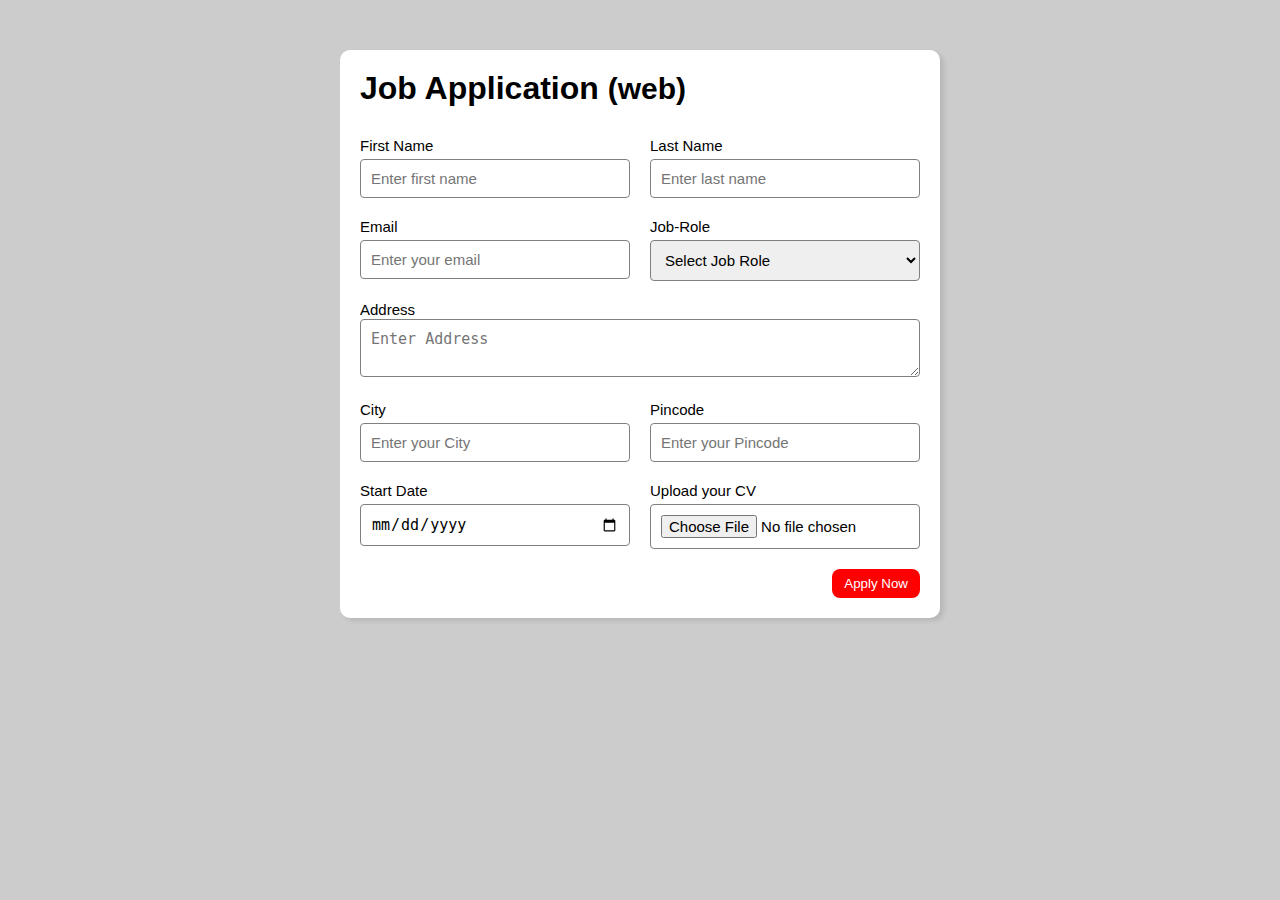
<file: form_page/index.html>
<!DOCTYPE html>
<html lang="en">

<head>
    <meta charset="UTF-8">
    <meta http-equiv="X-UA-Compatible" content="IE=edge">
    <meta name="viewport" content="width=device-width, initial-scale=1.0">
    <title>job application P2</title>
    <link rel="stylesheet" href="style.css">
</head>

<body>
    <div class="container">
        <div class="box">
            <header>
                <h1>
                    Job Application
                    <span>(web)</span>
                </h1>
            </header>
            <form action="">
                <div class="label-container">
                    <div class="controls">
                        <label for="first-name">First Name</label>
                        <input type="text" id="first-name" placeholder="Enter first name">
                    </div>
                    <div class="controls">
                        <label for="last-name">Last Name</label>
                        <input type="text" id="last-name" placeholder="Enter last name">
                    </div>
                    <div class="controls">
                        <label for="email">Email</label>
                        <input type="email" id="email" placeholder="Enter your email">
                    </div>
                    <div class="controls">
                        <label for="job_role">Job-Role</label>
                        <select id="job_role" name="job_role">
                            <option value="">Select Job Role</option>
                            <option value="frontend">Frontend Developer</option>
                            <option value="backend">Backend Developer</option>
                            <option value="full_stack">Full Stack Developer</option>
                            <option value="ui_ux">UI UX Designer</option>
                        </select>
                    </div>
                    <div class="text-container">
                        <label for="address"> Address </label>
                        <textarea id="address" name="address" row="4" cols="50" placeholder="Enter Address"></textarea>
                    </div>
                    <div class="controls">
                        <label for="City">City</label>
                        <input type="text" id="City" placeholder="Enter your City">
                    </div>
                    <div class="controls">
                        <label for="Pincode">Pincode</label>
                        <input type="number" id="Pincode" placeholder="Enter your Pincode">
                    </div>
                    <div class="controls">
                        <label for="Start-Date">Start Date</label>
                        <input type="date" id="Start-Date" placeholder="Enter your Pincode">
                    </div>
                    <div class="controls">
                        <label for="Upload">Upload your CV</label>
                        <input type="file" id="Upload" placeholder="Enter your Pincode">
                    </div>
                </div>
                <div class="button-container">
                    <button>Apply Now</button>
                </div>
            </form>
        </div>
    </div>
</body>
</html>
</file>
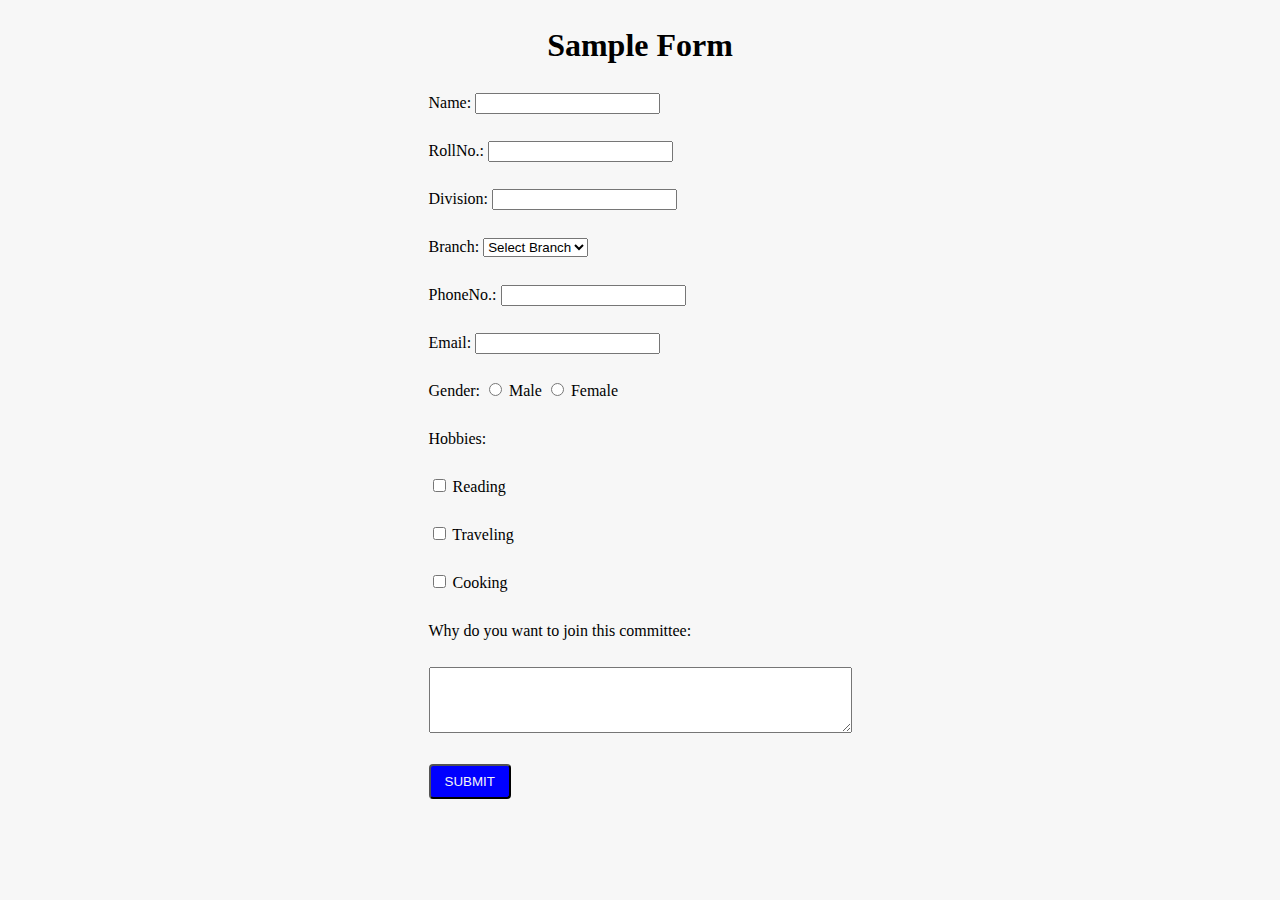
<file: ipassign1/apply.html>
<!DOCTYPE html>
<html>
  <head>
    <title>Sample Form</title>
    <link rel="stylesheet" href="style.css" />
  </head>
  <body>
    <div class="form">
      <h1>Sample Form</h1>
      <form action="/submit" method="post">
        <!-- Text Input -->
        <label for="name">Name:</label>
        <input type="text" name="name" required /><br /><br />
        <!-- Text Input -->
        <label for="RollNO.">RollNo.:</label>
        <input type="number" name="rollNO." required /><br /><br />
        <!-- Text Input -->
        <label for="Division">Division:</label>
        <input type="text" name="Division" required /><br /><br />
        <!-- Select Dropdown -->
        <label for="Branch">Branch:</label>
        <select name="Branch" required>
          <option value="">Select Branch</option>
          <option value=" ">Comps</option>
          <option value=" ">IT</option>
          <option value=" ">AIDS</option>
          <option value=" ">Extc</option>
          <option value=" ">Chem</option>
          <option value=" ">Mech</option></select
        ><br /><br />
        <!-- Text Input -->
        <label for="PhoneNo.">PhoneNo.:</label>
        <input type="number" name="PhoneNo." required /><br /><br />

        <!-- Email Input -->
        <label for="email">Email:</label>
        <input type="email" name="email" required /><br /><br />

        <!-- Radio Buttons -->
        <label>Gender:</label>
        <input type="radio" name="gender" value="male" required />
        <label>Male</label>
        <input type="radio" name="gender" value="female" required />
        <label>Female</label><br /><br />

        <!-- Checkboxes -->
        <label>Hobbies:</label><br /><br />
        <input type="checkbox" name="hobbies" value="reading" />
        <label>Reading</label><br /><br />
        <input type="checkbox" name="hobbies" value="traveling" />
        <label>Traveling</label><br /><br />
        <input type="checkbox" name="hobbies" value="cooking" />
        <label>Cooking</label><br /><br />

        <!-- Textarea -->
        <label for="message">Why do you want to join this committee:</label
        ><br /><br />
        <textarea name="message" rows="4" cols="50" required></textarea
        ><br /><br />

        <!-- Submit Button -->
        <div class="but"><button>submit</button></div>
      </form>
    </div>
  </body>
</html>
</file>
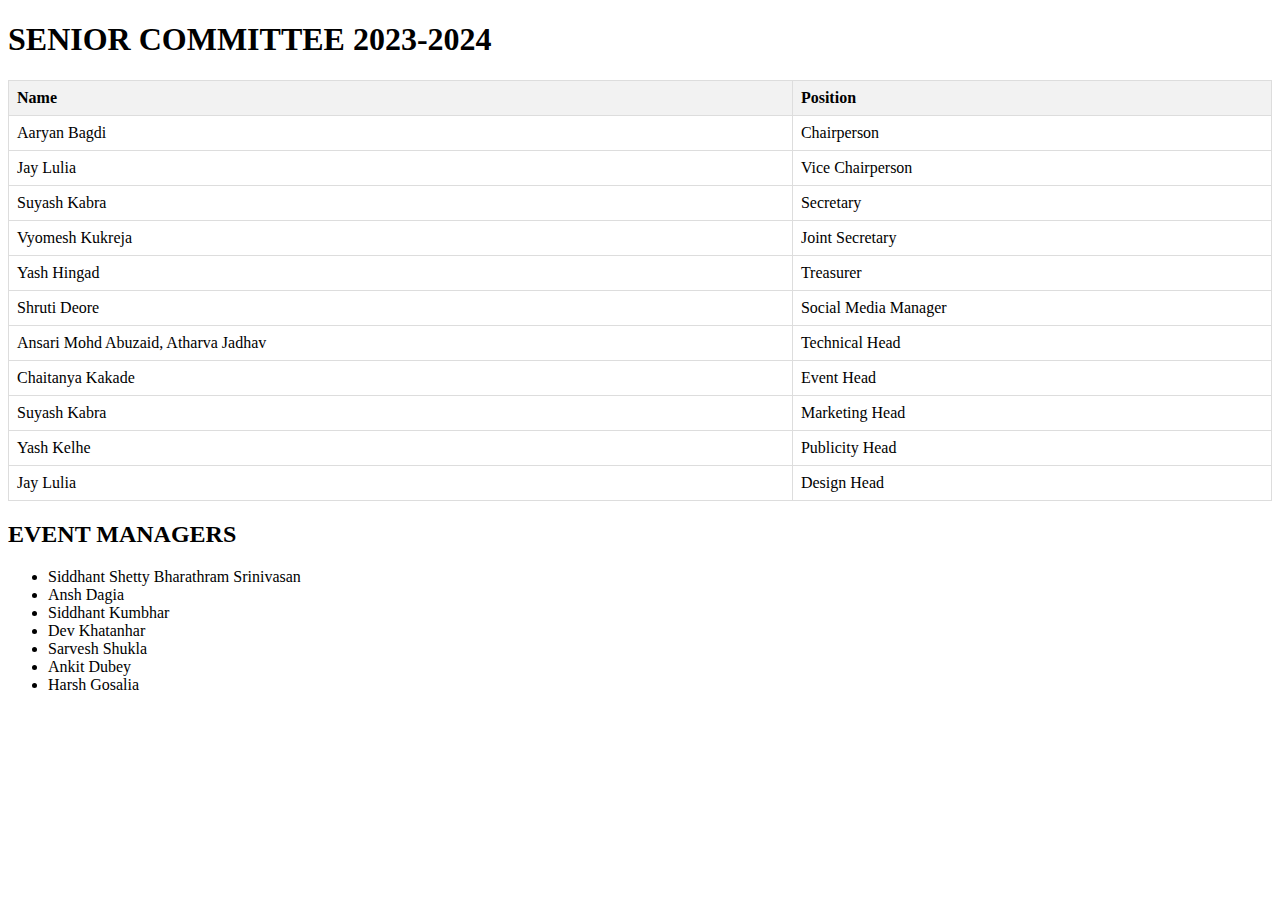
<file: ipassign1/team.html>
<!DOCTYPE html>
<html>
<head>
    <title>SENIOR COMMITTEE 2023-2024</title>
    <style>
        table {
            border-collapse: collapse;
            width: 100%;
        }

        th, td {
            border: 1px solid #dddddd;
            padding: 8px;
            text-align: left;
        }

        th {
            background-color: #f2f2f2;
        }
    </style>
</head>
<body>
    <h1>SENIOR COMMITTEE 2023-2024</h1>
    <table>
        <tr>
            <th>Name</th>
            <th>Position</th>
        </tr>
        <tr>
            <td>Aaryan Bagdi</td>
            <td>Chairperson</td>
        </tr>
        <tr>
            <td>Jay Lulia</td>
            <td>Vice Chairperson</td>
        </tr>
        <tr>
            <td>Suyash Kabra</td>
            <td>Secretary</td>
        </tr>
        <tr>
            <td>Vyomesh Kukreja</td>
            <td>Joint Secretary</td>
        </tr>
        <tr>
            <td>Yash Hingad</td>
            <td>Treasurer</td>
        </tr>
        <tr>
            <td>Shruti Deore</td>
            <td>Social Media Manager</td>
        </tr>
        <tr>
            <td>Ansari Mohd Abuzaid, Atharva Jadhav</td>
            <td>Technical Head</td>
        </tr>
        <tr>
            <td>Chaitanya Kakade</td>
            <td>Event Head</td>
        </tr>
        <tr>
            <td>Suyash Kabra</td>
            <td>Marketing Head</td>
        </tr>
        <tr>
            <td>Yash Kelhe</td>
            <td>Publicity Head</td>
        </tr>
        <tr>
            <td>Jay Lulia</td>
            <td>Design Head</td>
        </tr>
    </table>

    <h2>EVENT MANAGERS</h2>
    <ul>
        <li>Siddhant Shetty Bharathram Srinivasan</li>
        <li>Ansh Dagia</li>
        <li>Siddhant Kumbhar</li>
        <li>Dev Khatanhar</li>
        <li>Sarvesh Shukla</li>
        <li>Ankit Dubey</li>
        <li>Harsh Gosalia</li>
    </ul>
</body>
</html>
</file>
<file: form_page/style.css>
* {
    margin: 0;
    padding: 0;
    box-sizing: border-box;
}

body {
    background-color: #ccc;
    font-family: Verdana, Geneva, Tahoma, sans-serif;
}

.container {
    max-width: 900px;
    margin: 0 auto;
}

.box {
    max-width: 600px;
    padding: 20px;
    background-color: white;
    margin: 0 auto;
    margin-top: 50px;
    box-shadow: 4px 3px 5px rgba(1, 1, 1, 0.1);
    border-radius: 10px;
}

span {
    font-size: 30px;
    font-weight: 500px;
}

.controls {
    display: flex;
}

.label-container {
    margin-top: 30px;
    display: grid;
    grid-template-columns: repeat(2, minmax(200px, 1fr));
    gap: 20px;
}

.controls {
    display: flex;
    flex-direction: column;
}

label {
    font-size: 15px;
    margin-bottom: 5px;
}

input,
select,
textarea {
    padding: 10px 10px;
    border: 1px solid gray;
    border-radius: 4px;
    font-size: 15px;
}

input:focus {
    outline-color: red;
}

.button-container {
    display: flex;
    justify-content: flex-end;
    margin-top: 20px;
}

button {
    background-color: red;
    border: transparent solid 2px;
    padding: 5px 10px;
    color: white;
    border-radius: 8px;
    transition: 0.3s ease-in;
}

button:hover {
    background-color: black;
    border: 2px solid grey;
    color: white;
    transition: 0.3s ease-out;
    cursor: pointer;
}

.text-container {
    grid-column: 1 / span 2;
}

.text-container textarea {
    width: 100%;
}

@media (max-width: 460px) {
    .text-container {
        grid-column: 1 / span 1;
    }
};
</file>
<file: ipassign1/style.css>
body {
    margin: 0;
    padding: 0;
    scroll-behavior: smooth;
    scroll-padding-top: 2rem;
    line-height: 1.5;
    box-sizing: border-box;
    background-color: #f7f7f7;
    font-family: cursive;
  }
  
  .form{
    display: flex;
    flex-direction: column;
    align-items: center;
}

.but button {
    padding: 8px 14px;
    text-transform: uppercase;
    font-weight: 500;
    border-radius: 4px;
    background: blue;
    color: whitesmoke;
  }

  .but button:hover {
    background-color: white;
    border-color: black;
    color: black;
    transition: 0.3s;
  }
</file>
